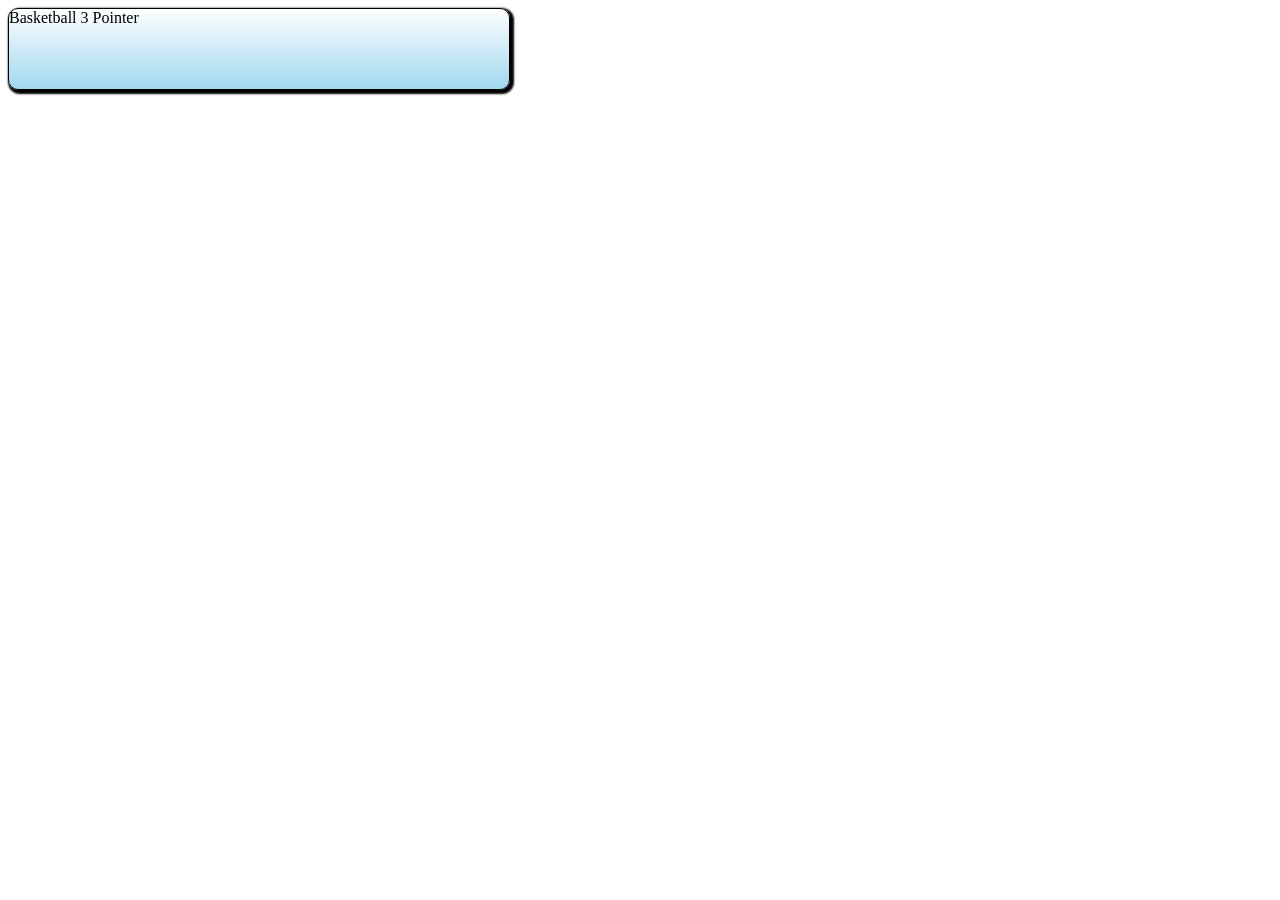
<file: public_html/Week 3/Lab/index.html>
<!DOCTYPE html>
<html>
    <head>
        <title>Week 3 Lab</title>
        <meta charset="UTF-8">
        <meta name="viewport" content="width=device-width">
        <link rel="stylesheet" type="text/css" href="style.css" />

    </head>
    <body>
        
        <div id="ad"> This is my ad</div>
        
        <script type="text/javascript" src="scripts.js"></script>
    </body>
</html>
</file>
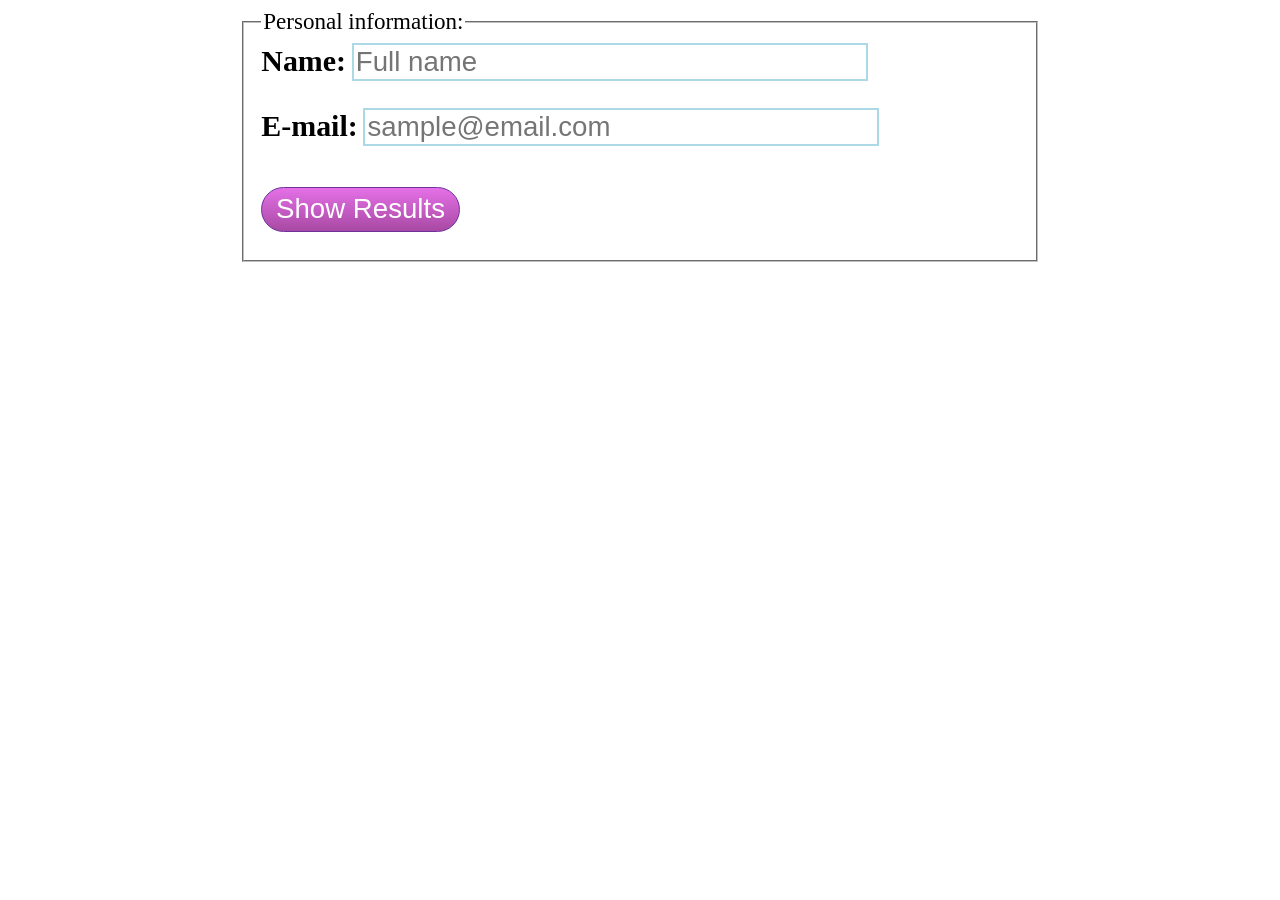
<file: public_html/Week 4/Lab/index.html>
<!DOCTYPE html>
<!--
To change this license header, choose License Headers in Project Properties.
To change this template file, choose Tools | Templates
and open the template in the editor.
-->
<html>
    <head>
        <title>Week 4 Lab</title>
        <meta charset="UTF-8">
        <meta name="viewport" content="width=device-width">
        <link rel="stylesheet" type="text/css" href="style.css" />


    </head>
    <body>
        
        <form name="mainform" id="mainform" action="">
            <div id="content">
                <fieldset>
                    <legend>Personal information:</legend>                
                    <label for="name">Name:</label> <input id="fullname" name="name" type="text" size="30" placeholder="Full name" /> <span class="error" id="err_name"></span> <br /><br />
                    <label for="email">E-mail:</label> <input id="email" name="email" type="text" size="30" placeholder="sample@email.com"  /> <span class="error" id="err_email"></span> <br /><br />


                    <input type="button" id="showResults" value="Show Results" />


                </fieldset>
            </div>
        </form>
        
        <script type="text/javascript" src="script.js"></script>
    </body>
</html>
</file>
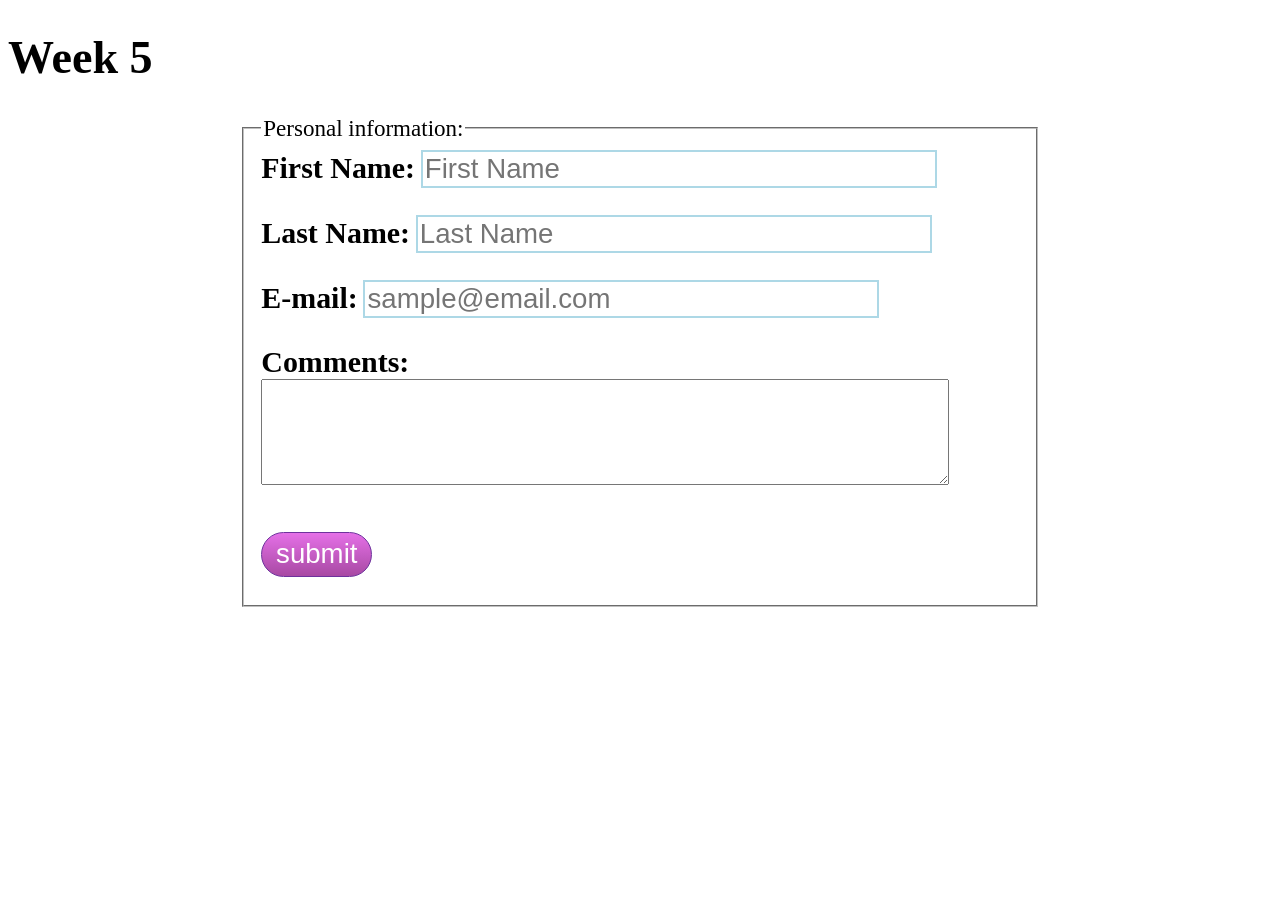
<file: public_html/Week 5/Lab/index.html>
<!DOCTYPE html>
<!--
To change this license header, choose License Headers in Project Properties.
To change this template file, choose Tools | Templates
and open the template in the editor.
-->
<html>
    <head>
        <title>Replace with Week2</title>
        <meta charset="UTF-8">
        <meta name="viewport" content="width=device-width">
        <link rel="stylesheet" type="text/css" href="style.css" />
        
    </head>
    <body>
        <div></div>
        
        <h1>Week 5</h1>
        
        <form name="mainform" id="mainform" action="">
        <div id="content">
        <fieldset>
                <legend>Personal information:</legend>                
                
                <label for="name">First Name:</label> 
                <input id="fname" name="fname" type="text" size="30" placeholder="First Name" /> 
                <span class="error" id="err_fname"></span> <br /><br />
                
                  <label for="name">Last Name:</label> 
                <input id="lname" name="lname" type="text" size="30" placeholder="Last Name" /> 
                <span class="error" id="err_lname"></span> <br /><br />
                
                <label for="email">E-mail:</label> 
                <input id="email" name="email" type="text" size="30" placeholder="sample@email.com"  /> 
                <span class="error" id="err_email"></span> <br /><br />
                
                <label for="comments">Comments:</label> 
                <textarea id="comments" name="comments"></textarea> 
                <span class="error" id="err_comments"></span> <br /><br />
                
                <input type="button" value="submit" onclick="submitForm();" />
            </fieldset>
         </div>
    </form>
        
        <script type="text/javascript" src="scripts.js"></script>
        
    </body>
</html>
</file>
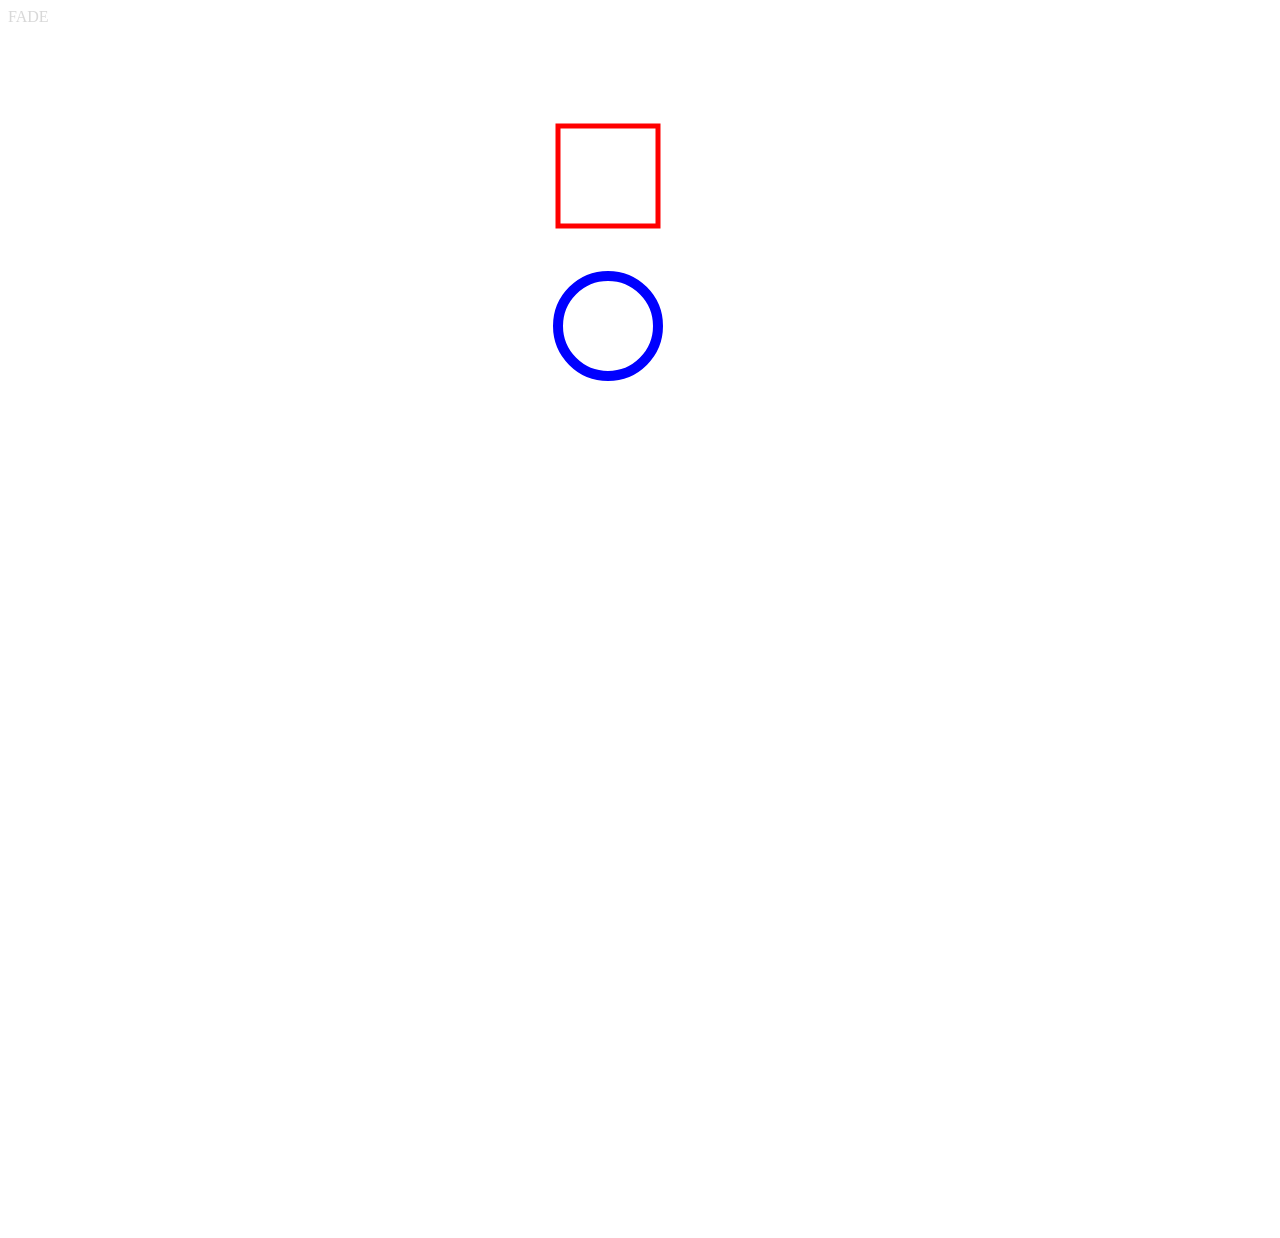
<file: public_html/Week 8/Lab/index.html>
<!DOCTYPE html>
<!--
To change this license header, choose License Headers in Project Properties.
To change this template file, choose Tools | Templates
and open the template in the editor.
-->
<html>
    <head>
        <title>Week 8</title>
        <meta charset="UTF-8">
        <meta name="viewport" content="width=device-width">
    </head>
    <body>
        <div id="fade">FADE</div>
        
        <canvas id="image" width="1200" height="1200"></canvas>
        
        <script type="text/javascript" src="scripts.js"></script>
    </body>
</html>
</file>
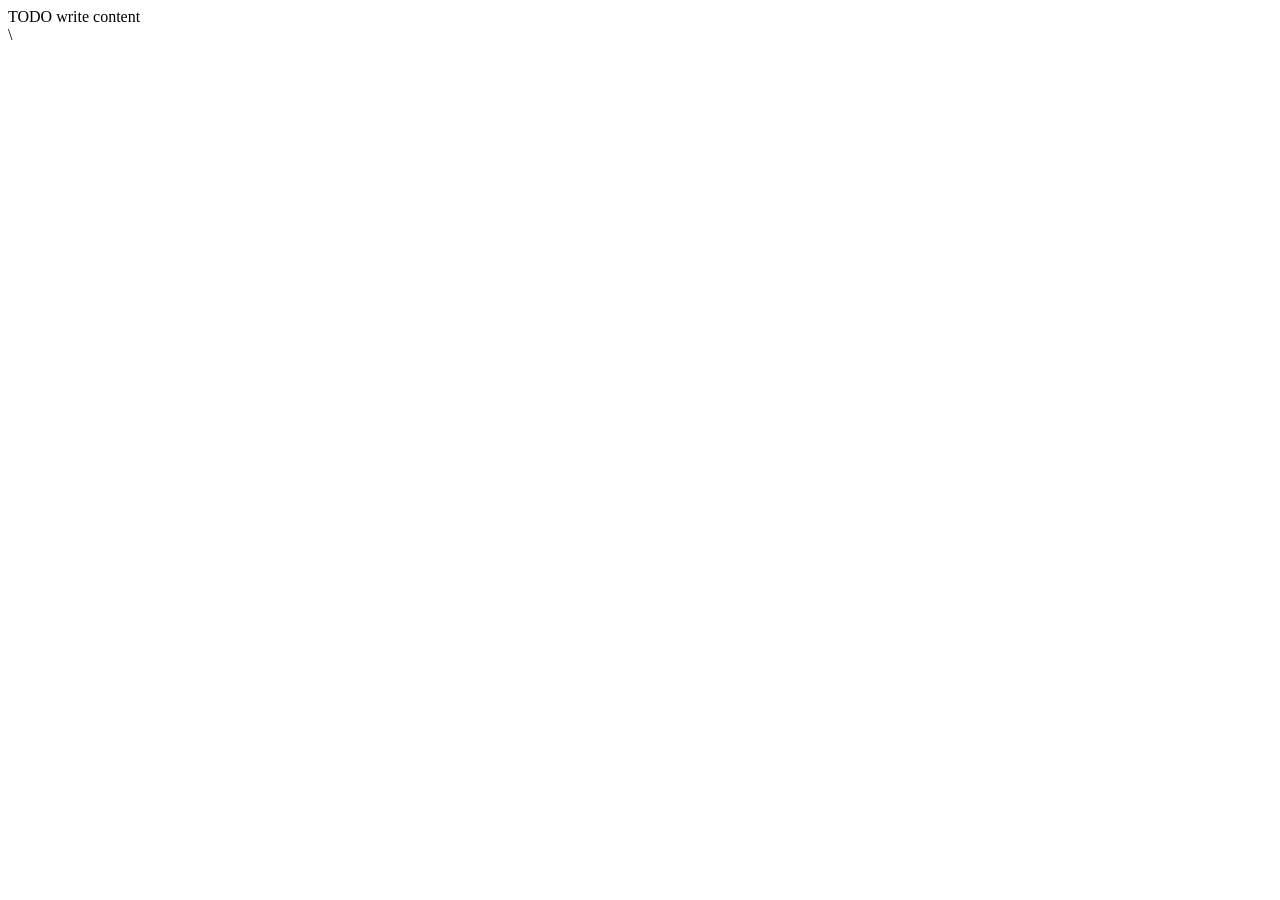
<file: public_html/Week1/Lab/index.html>
<!DOCTYPE html>
<!--
To change this license header, choose License Headers in Project Properties.
To change this template file, choose Tools | Templates
and open the template in the editor.
-->
<html>
    <head>
        <title>TODO supply a title</title>
        <meta charset="UTF-8">
        <meta name="viewport" content="width=device-width">
    </head>
    <body>
        <div>TODO write content</div>\
        
        <!-- Step 1
        Create a Java Script Variables each with it's own type. 
        String, boolean, number.  
        Use == and === to compare each one with a console.log 
        using IF statements. 
        
        create 2 string variables.
        2 boolean variables (one true one false)
        create 2 number variables, ( one zero and one with a number greater than zero)
        
        compare the strings, numbers and booleans with each of it's own
        type and with the other types.
        
        Step 2
        write a loop, one that counts from 10 to 0 and 
        another that counts from 0 to 10.


        Please add comments to your Java Script code explaining 
        what you have done. comments can be added with /* [comment] */
        -->
        <script type="text/javascript">
            
            //variable for num
            var firstNum = 0;
            
            //if to compare number value
            if (firstNum  == "1"){
                console.log("Equal 2");
            }else {
                console.log("DOES NOT EQUAL")
            }
                
            //if to compare number type and value
            if ( firstNum === "5" ){
                   console.log("Equal 4");
               }else { 
                    console.log("DOES NOT EQUAL");
                }  
            
            //variable for string
            var firstString = "20";
            
            //if to compare string value
            if ( firstString == 20 ){
                    console.log("Equal 6");
                }else {
                    console.log("DOES NOT EQUAL");
                }   
            
            //if to compare string type and value
           if ( firstString === 20 ){
                    console.log("Equal 8");
                }else {
                    console.log("DOES NOT EQUAL");
                }   
                
            
            //variable for boolean
            var firstBoolean = false;
            
            //if to compare boolean value    
            if ( firstBoolean == 0){
                console.log ("Equal 10");
            } else{
                console.log ( "DOES NOT EQUAL");
            }        
            
            //if to compare boolean type and value 
            if (firstBoolean === 0){
                console.log("Equal 12");
            }else {
                console.log("Not Equal 14")
            }
                
           
            
            //for loop counts from 0 to 20
           for ( var i = 0; i <= 20; i++ ){
                console.log("The Number is " + i );
            }
           
           //for loop counts from 20 to 0
           for ( var x = 20; x >= 0; x--){
               console.log("The Number is " + x);
           }
            
                
                
         </script>
        
    </body>
</html>
</file>
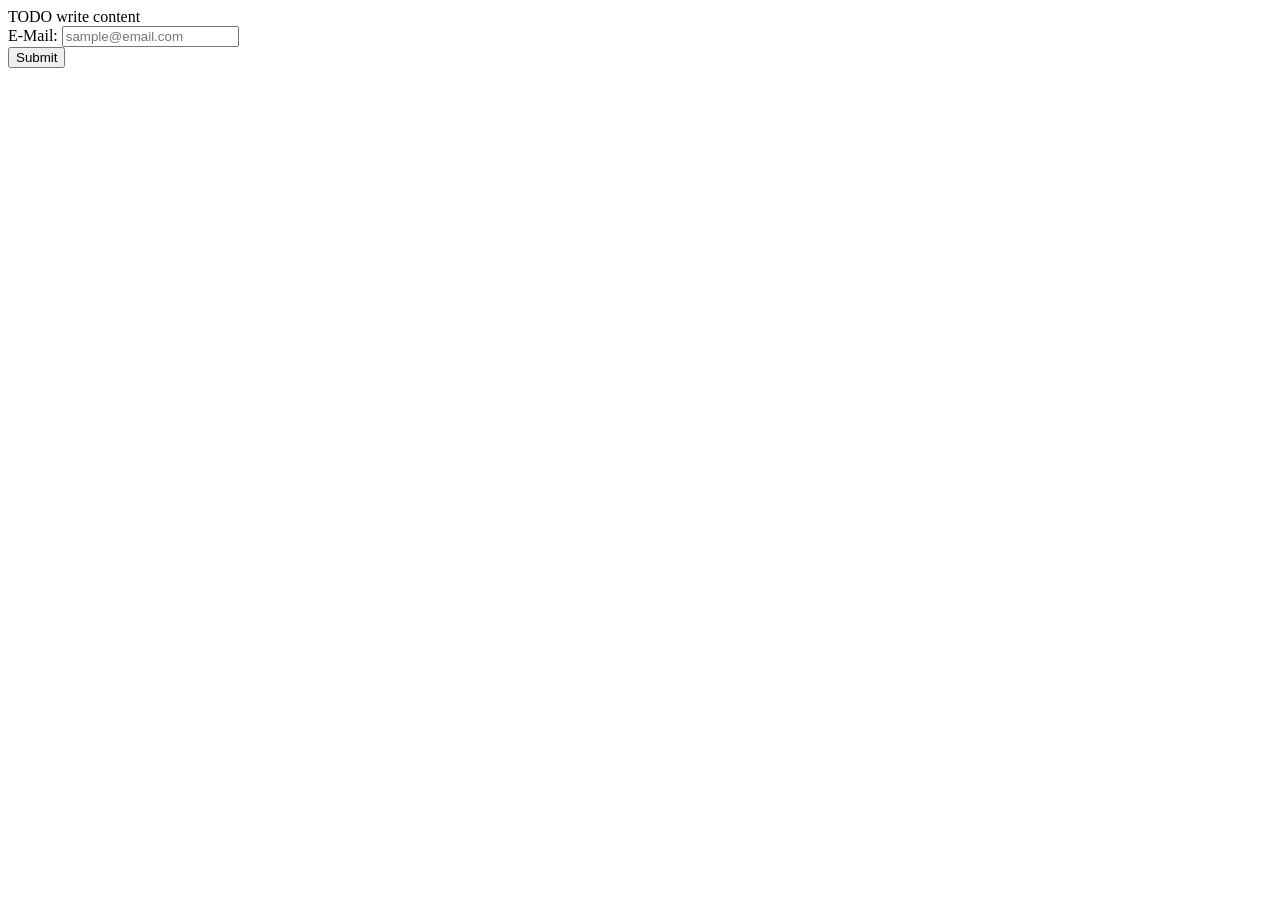
<file: public_html/Week2/demo/index.html>
<!DOCTYPE html>
<!--
To change this license header, choose License Headers in Project Properties.
To change this template file, choose Tools | Templates
and open the template in the editor.
-->
<html>
    <head>
        <title>TODO supply a title</title>
        <meta charset="UTF-8">
        <meta name="viewport" content="width=device-width">
        
        <style type="text/css">
            
            .errorMsg {
                color: red;
                border: 1px solid blue;
                border-radius: 10px;
            }
            
            .validMsg {
                color: green;
                border: 1px solid blue;
                border-radius: 10px;
                
            }
            
         </style>   
        
    </head>
    <body>
        <div id="content">TODO write content</div>
        
        <form name="mainform" id="mainform">
            
            <label for="email">E-Mail:</label> 
            <input name="email" id="email" value="" placeholder="sample@email.com" />
            
            <br />
            <input type="button" value="Submit" onclick="validateEmail();" />
        </form>
        
        
        <script type="text/javascript">
        
            /*
           var email = document.getElementById("email");
           
           console.log(email.id);
           email.value = "gabriel@gforti.com";
           email.id = "EMAIL";
           
           console.log(email.id);
           */
           
           function validateEmail() {
               var email = document.getElementById("email");
               var div = document.getElementById("content");
               
               var mystring = "hey@hey.com";
               
               if ( email.value.length > 0 &&  email.value.indexOf("@") > 0 ) {
                   console.log("email is valid");
                   div.innerHTML = "<strong>Email is valid</strong>";
                   div.className = "validMsg";
               } else {
                   console.log("email is NOT valid");
                   div.innerHTML = "<strong>Email is <em>NOT</em> valid</strong>";
                   div.className = "errorMsg";
               }
               
               
               
               div.style.borderLeft = "5px solid yellow";
               
           }
           
           console.log( window );
           
        </script>
    </body>
</html>
</file>
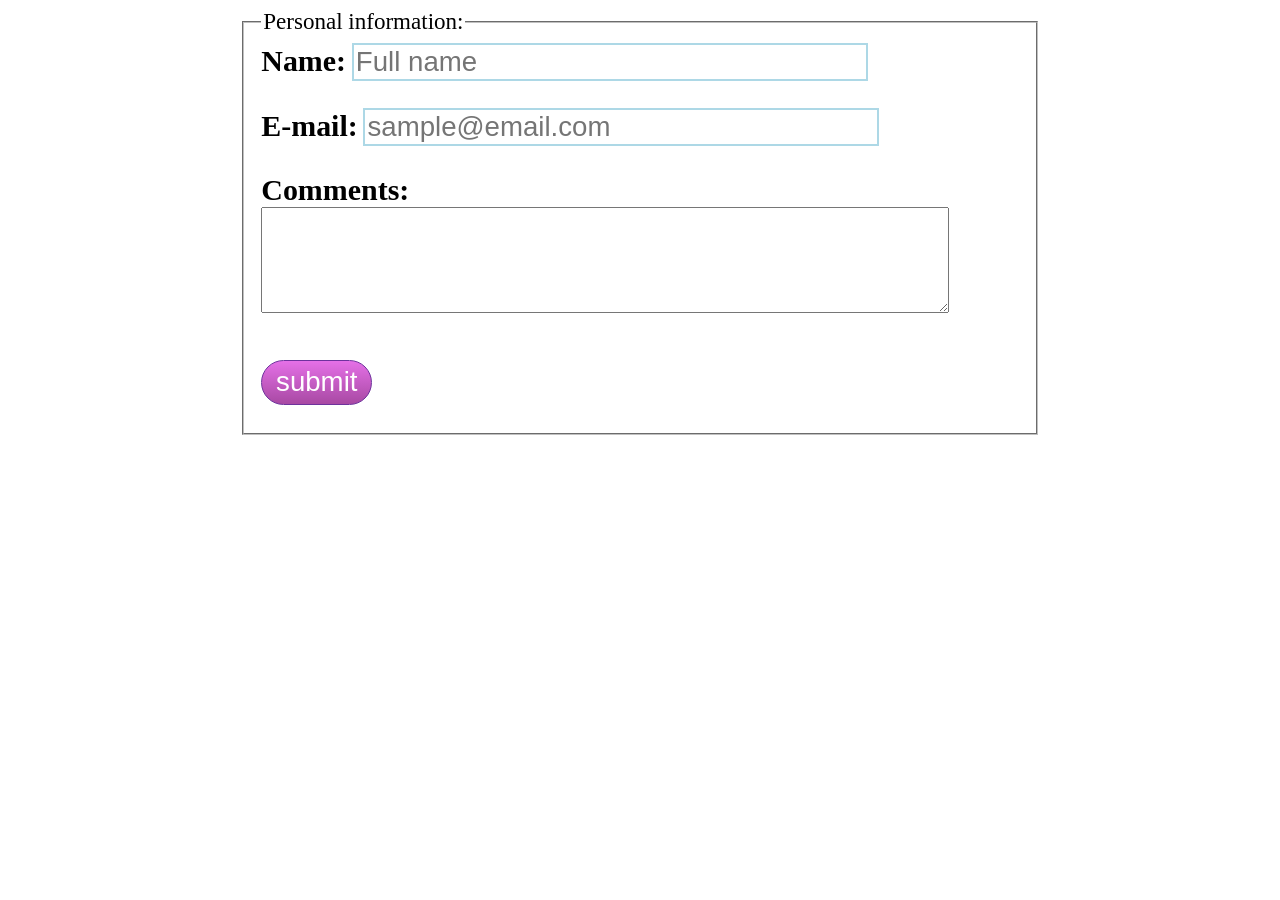
<file: public_html/Week2/Lab/index.html>
<!DOCTYPE html>
<!--
To change this license header, choose License Headers in Project Properties.
To change this template file, choose Tools | Templates
and open the template in the editor.
-->
<html>
    <head>
        <title>Week 2 Lab</title>
        <meta charset="UTF-8">
        <meta name="viewport" content="width=device-width">
        <link rel="stylesheet" type="text/css" href="style.css" />

    </head>
    <body>
        
    <form name="mainform" id="mainform" action="">
        <div id="content">
        <fieldset>
                <legend>Personal information:</legend>                
                
                <label for="name">Name:</label> 
                <input id="name" name="name" type="text" size="30" placeholder="Full name" /> 
                <span class="error" id="err_name"></span> <br /><br />
                
                <label for="email">E-mail:</label> 
                <input id="email" name="email" type="text" size="30" placeholder="sample@email.com"  /> 
                <span class="error" id="err_email"></span> <br /><br />
                
                <label for="comments">Comments:</label> 
                <textarea id="comments" name="comments"></textarea> 
                <span class="error" id="err_comments"></span> <br /><br />
                
                <input type="button" value="submit" onclick="submitForm();" />
            </fieldset>
         </div>
    </form>
        
        <script type="text/javascript" src="scripts.js"></script>
    </body>
</html>
</file>
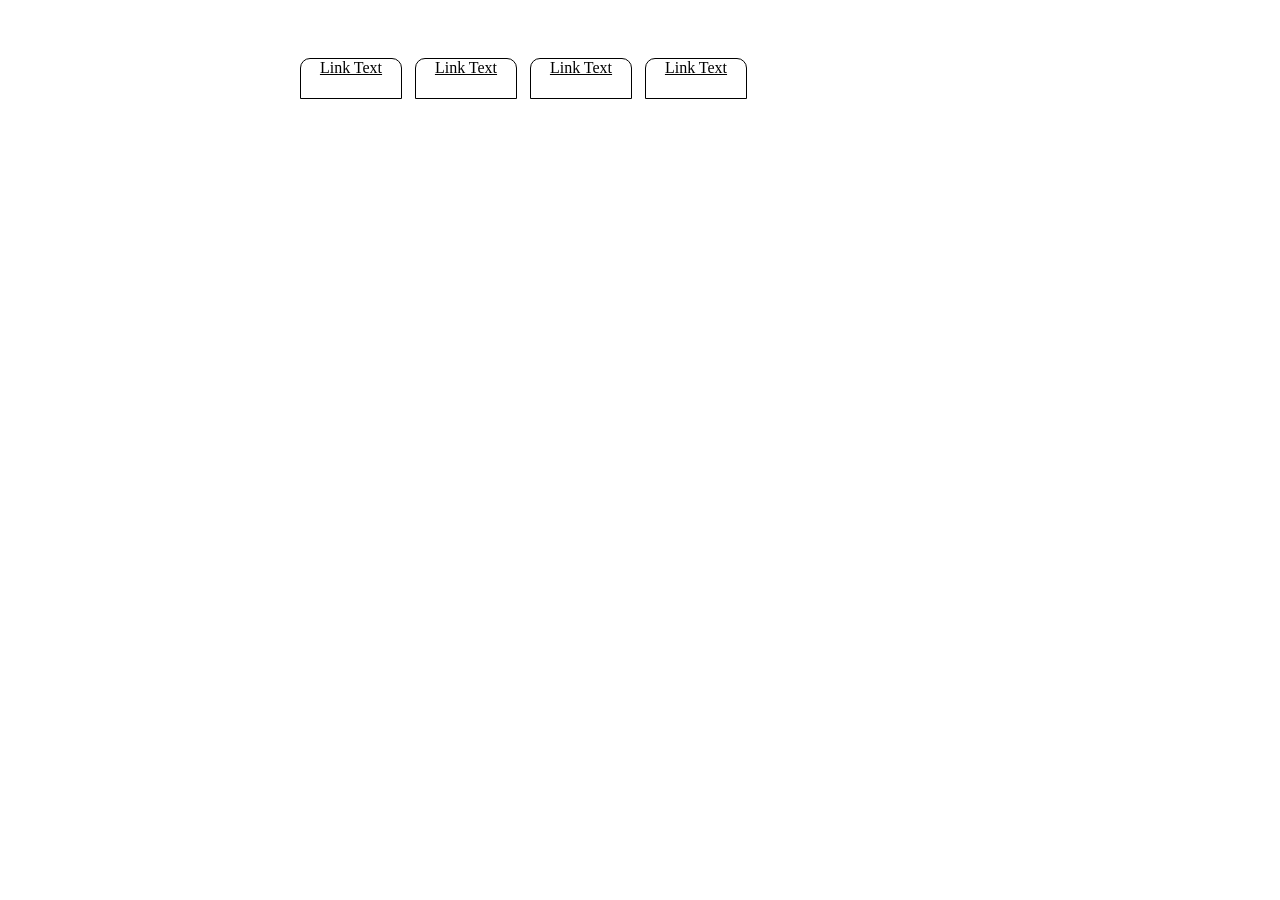
<file: public_html/Week7/Lab/index.html>
<!DOCTYPE html>
<html>
	<head>
		<title> JQuery - Week 7 Lab </title>
		<style>
			#nav {
				margin: 0 auto 50px auto;
				padding: 50px 0 0 172px;
				width: 852px;
				min-height: 130px;
				list-style: none;
			}

			#nav li {
				margin-right: 15px;
				width: 100px;
				float: left;
			}

			#nav a {
				width: 100px;
				height: 39px;
				overflow: hidden;
				border: 1px solid black;
				display: block;
				color: #000;
				text-align: center;
				border-radius: 10px 10px 0 0;
			}






			.contentBox { 	
				clear: both;
				width: 300px;
				border: 1px solid black;
				margin-top: 1em;
				margin-left: auto;
				margin-right: auto;
				background: linear-gradient(to bottom, rgba(0, 0, 0, 0.02) 0%, rgba(0, 0, 0, 0.1) 34%, rgba(0, 0, 0, 0.12) 68%, rgba(0, 0, 0, 0.25) 100%) repeat scroll 0 0 transparent;

			}
		</style>
	</head>
	<body>

		<ul id="nav">
			<li class="button-color-1"> <a href="#" title="My fancy link">Link Text</a> </li>
			<li class="button-color-2"> <a href="#" title="My fancy link">Link Text</a> </li>
			<li class="button-color-3"> <a href="#" title="My fancy link">Link Text</a> </li>
			<li class="button-color-4"> <a href="#" title="My fancy link">Link Text</a> </li>
		</ul>


		<div id="nav1" class="contentBox">
			<h1>Nav 1</h1>
			Lorem ipsum dolor sit amet, consectetur adipiscing elit. Sed facilisis blandit odio, scelerisque porttitor nulla tincidunt non. Praesent non lobortis nibh. Morbi volutpat erat tellus, quis euismod massa suscipit ut. Proin justo lacus, ultrices imperdiet tristique ac, ultrices nec risus. Proin lectus felis, ultricies in placerat non, viverra nec orci. Quisque mollis leo nec urna feugiat, non dapibus magna vulputate. Interdum et malesuada fames ac ante ipsum primis in faucibus. Cras malesuada nunc at nisi sodales, in lobortis lectus luctus. In ut orci arcu. Nullam hendrerit posuere molestie. Sed vulputate, ipsum non suscipit consequat, mi sem iaculis turpis, sed porta felis mi tincidunt eros. Donec venenatis, nibh a sollicitudin aliquam, lectus purus eleifend diam, ultrices commodo justo enim facilisis felis. Aliquam iaculis vitae justo ac convallis. Integer dignissim elit ut metus egestas pharetra eget a urna. 
		</div>

		<div id="nav2">
			<h1>Nav 2</h1>
			Lorem ipsum dolor sit amet, consectetur adipiscing elit. Sed facilisis blandit odio, scelerisque porttitor nulla tincidunt non. Praesent non lobortis nibh. Morbi volutpat erat tellus, quis euismod massa suscipit ut. Proin justo lacus, ultrices imperdiet tristique ac, ultrices nec risus. Proin lectus felis, ultricies in placerat non, viverra nec orci. Quisque mollis leo nec urna feugiat, non dapibus magna vulputate. Interdum et malesuada fames ac ante ipsum primis in faucibus. Cras malesuada nunc at nisi sodales, in lobortis lectus luctus. In ut orci arcu. Nullam hendrerit posuere molestie. Sed vulputate, ipsum non suscipit consequat, mi sem iaculis turpis, sed porta felis mi tincidunt eros. Donec venenatis, nibh a sollicitudin aliquam, lectus purus eleifend diam, ultrices commodo justo enim facilisis felis. Aliquam iaculis vitae justo ac convallis. Integer dignissim elit ut metus egestas pharetra eget a urna. 
		</div>

		<div id="nav3">
			<h1>Nav 3</h1>
			Lorem ipsum dolor sit amet, consectetur adipiscing elit. Sed facilisis blandit odio, scelerisque porttitor nulla tincidunt non. Praesent non lobortis nibh. Morbi volutpat erat tellus, quis euismod massa suscipit ut. Proin justo lacus, ultrices imperdiet tristique ac, ultrices nec risus. Proin lectus felis, ultricies in placerat non, viverra nec orci. Quisque mollis leo nec urna feugiat, non dapibus magna vulputate. Interdum et malesuada fames ac ante ipsum primis in faucibus. Cras malesuada nunc at nisi sodales, in lobortis lectus luctus. In ut orci arcu. Nullam hendrerit posuere molestie. Sed vulputate, ipsum non suscipit consequat, mi sem iaculis turpis, sed porta felis mi tincidunt eros. Donec venenatis, nibh a sollicitudin aliquam, lectus purus eleifend diam, ultrices commodo justo enim facilisis felis. Aliquam iaculis vitae justo ac convallis. Integer dignissim elit ut metus egestas pharetra eget a urna. 
		</div>

		<div id="nav4">
			<h1>Nav 4</h1>
			Lorem ipsum dolor sit amet, consectetur adipiscing elit. Sed facilisis blandit odio, scelerisque porttitor nulla tincidunt non. Praesent non lobortis nibh. Morbi volutpat erat tellus, quis euismod massa suscipit ut. Proin justo lacus, ultrices imperdiet tristique ac, ultrices nec risus. Proin lectus felis, ultricies in placerat non, viverra nec orci. Quisque mollis leo nec urna feugiat, non dapibus magna vulputate. Interdum et malesuada fames ac ante ipsum primis in faucibus. Cras malesuada nunc at nisi sodales, in lobortis lectus luctus. In ut orci arcu. Nullam hendrerit posuere molestie. Sed vulputate, ipsum non suscipit consequat, mi sem iaculis turpis, sed porta felis mi tincidunt eros. Donec venenatis, nibh a sollicitudin aliquam, lectus purus eleifend diam, ultrices commodo justo enim facilisis felis. Aliquam iaculis vitae justo ac convallis. Integer dignissim elit ut metus egestas pharetra eget a urna. 
		</div>

		<script type="text/javascript" src="jquery.js"></script>
                <script type="text/javascript" src="scripts.js"></script>
	</body>
</html>
</file>
<file: public_html/Week 3/Lab/style.css>
/*
To change this license header, choose License Headers in Project Properties.
To change this template file, choose Tools | Templates
and open the template in the editor.
*/
/* 
    Created on : Jan 15, 2014, 7:02:12 PM
    Author     : GFORTI
*/
@keyframes slidein {
    from {
          font-size:1em;
          opacity: .1;

    }

    to {
          font-size:2em;
          opacity: 1;

    }
  }

  #ad {

    border-radius: 10px; 
    box-shadow: 2px 2px 2px 2px #000; 
    background: linear-gradient(to bottom, #feffff 0%,#ddf1f9 35%,#a0d8ef 100%); 

    animation-duration: 3s;
    animation-name: slidein;
    animation-iteration-count: infinite;
    animation-direction: alternate;

    border: 1px solid black;
    font-size: 1em;
    width: 500px;
    height: 80px;

  }
</file>
<file: public_html/Week 4/Lab/style.css>
html, body {
        font-size: 120%;
}


label {
        font-weight: bold;
        font-size: 130%;
}


#content {
        width: 800px;
        margin-left: auto;
        margin-right: auto;
}


input {
        font-size: 120%;


}


input[type=button] {
        border: 1px solid #6E329D;
        border-radius : 25px;
        color: #fff;
        text-decoration: none;
        padding: 0.2em 0.5em;
        margin: 0.5em;
        margin-left: auto;
        margin-right: auto;


        background: linear-gradient(to bottom, #e570e7 0%,#c85ec7 47%,#a849a3 100%); /* W3C */
}


input[type=text] {
        border: 2px solid lightblue;
}


input[type=button]:hover {
        background: linear-gradient(to right, #e570e7 0%,#c85ec7 47%,#a849a3 100%); /* W3C */        
}


input[type=text]:hover {
        background-color: #e9f6fd;
}
</file>
<file: public_html/Week 5/Lab/style.css>
/*
To change this license header, choose License Headers in Project Properties.
To change this template file, choose Tools | Templates
and open the template in the editor.
*/
/* 
    Created on : Jan 15, 2014, 7:02:12 PM
    Author     : GFORTI
*/

html, body {
                font-size: 120%;
        }
        
        label {
                font-weight: bold;
                font-size: 130%;
        }
        
        #content {
                width: 800px;
                margin-left: auto;
                margin-right: auto;
        }
        
        input {
                font-size: 120%;
        
        }
        
        input[type=button] {
                border: 1px solid #6E329D;
                border-radius : 25px;
                color: #fff;
                text-decoration: none;
                padding: 0.2em 0.5em;
                margin: 0.5em;
                margin-left: auto;
                margin-right: auto;
                
                background: linear-gradient(to bottom, #e570e7 0%,#c85ec7 47%,#a849a3 100%); /* W3C */
        }
        
        input[type=text] {
                border: 2px solid lightblue;
        }
        
        input[type=button]:hover {
                background: linear-gradient(to right, #e570e7 0%,#c85ec7 47%,#a849a3 100%); /* W3C */        
        }
        
        input[type=text]:hover {
                background-color: #e9f6fd;
        }
        
        
        .error {
                color: red;
        }
        
        .valid {
                color: green;
        }
        
        input[type=text].bad {
                border: 2px solid red;
        }
        
        input[type=text].good {
                border: 2px solid green;
        }
        
        textarea {
            width :90%;
            height: 100px;
        }
</file>
<file: public_html/Week2/Lab/style.css>
/*
To change this license header, choose License Headers in Project Properties.
To change this template file, choose Tools | Templates
and open the template in the editor.
*/
/* 
    Created on : Jan 15, 2014, 7:02:12 PM
    Author     : GFORTI
*/

html, body {
                font-size: 120%;
        }
        
        label {
                font-weight: bold;
                font-size: 130%;
        }
        
        #content {
                width: 800px;
                margin-left: auto;
                margin-right: auto;
        }
        
        input {
                font-size: 120%;
        
        }
        
        input[type=button] {
                border: 1px solid #6E329D;
                border-radius : 25px;
                color: #fff;
                text-decoration: none;
                padding: 0.2em 0.5em;
                margin: 0.5em;
                margin-left: auto;
                margin-right: auto;
                
                background: linear-gradient(to bottom, #e570e7 0%,#c85ec7 47%,#a849a3 100%); /* W3C */
        }
        
        input[type=text] {
                border: 2px solid lightblue;
        }
        
        input[type=button]:hover {
                background: linear-gradient(to right, #e570e7 0%,#c85ec7 47%,#a849a3 100%); /* W3C */        
        }
        
        input[type=text]:hover {
                background-color: #e9f6fd;
        }
        
        
        .error {
                color: red;
        }
        
        .valid {
                color: green;
        }
        
        input[type=text].bad {
                border: 2px solid red;
        }
        
        input[type=text].good {
                border: 2px solid green;
        }
        
        textarea {
            width :90%;
            height: 100px;
        }
</file>
